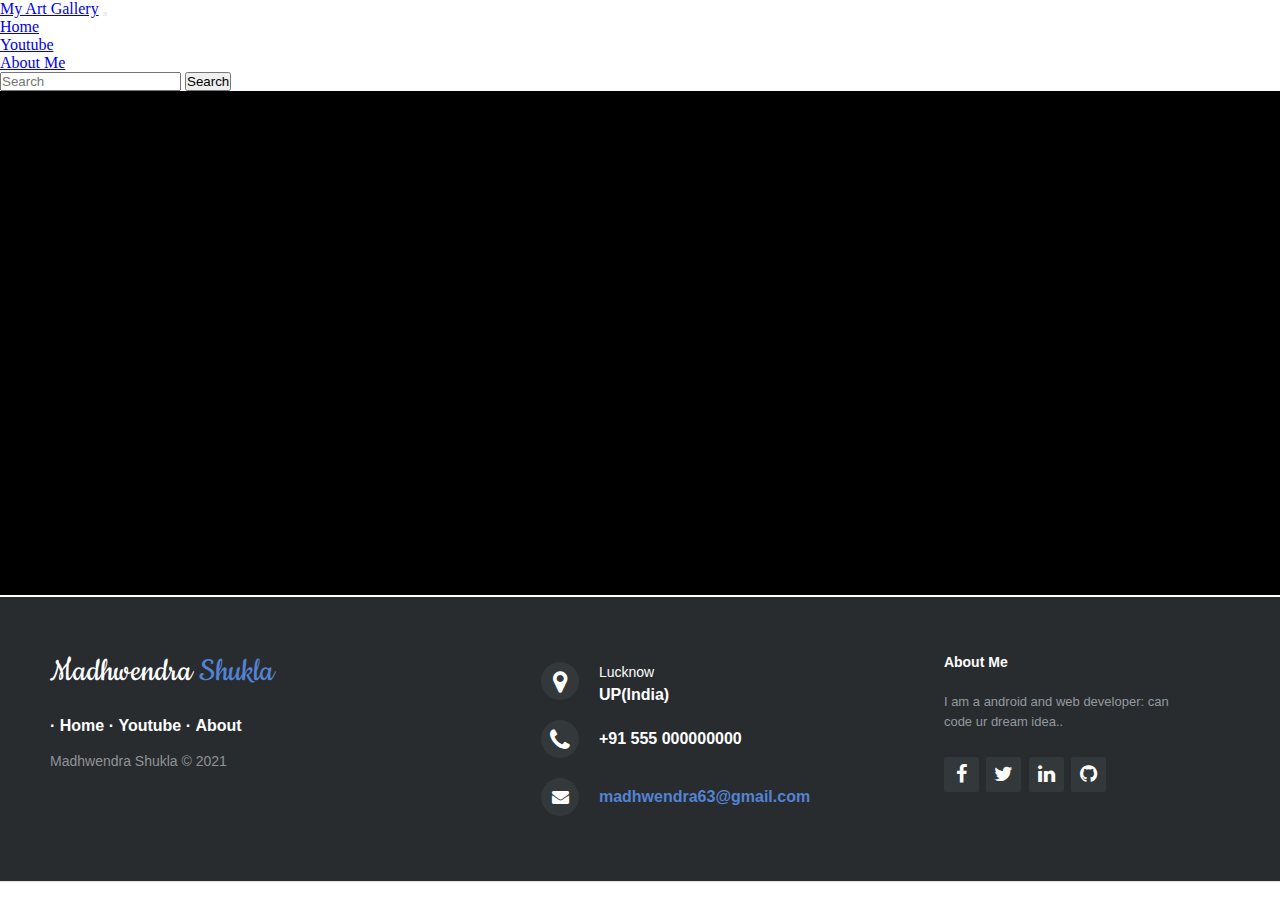
<file: index.html>
<!DOCTYPE html>
<html lang="en">

<head>
  <meta charset="UTF-8">
  <meta http-equiv="X-UA-Compatible" content="IE=edge">
  <meta name="viewport" content="width=device-width, initial-scale=1.0">
  <script src="https://cdn.jsdelivr.net/npm/bootstrap@5.1.3/dist/js/bootstrap.bundle.min.js" integrity="sha384-ka7Sk0Gln4gmtz2MlQnikT1wXgYsOg+OMhuP+IlRH9sENBO0LRn5q+8nbTov4+1p" crossorigin="anonymous"></script>
  <title>My Image Gallery</title>
  <link href="https://cdn.jsdelivr.net/npm/bootstrap@5.1.3/dist/css/bootstrap.min.css" rel="stylesheet"
    integrity="sha384-1BmE4kWBq78iYhFldvKuhfTAU6auU8tT94WrHftjDbrCEXSU1oBoqyl2QvZ6jIW3" crossorigin="anonymous">
  <link rel="stylesheet" href="style.css">
  <link rel="stylesheet" href="http://maxcdn.bootstrapcdn.com/font-awesome/4.2.0/css/font-awesome.min.css">
  <link href="//fonts.googleapis.com/css?family=Cookie" rel="stylesheet" type="text/css">
  <link rel="stylesheet" href="footer.css">
  <link rel="stylesheet" href="jquery.flipster.min.css">

</head>

<body>
  <nav class="navbar navbar-expand-lg navbar-dark bg-dark">
    <div class="container-fluid">
      <a class="navbar-brand" href="#">My Art Gallery</a>
      <button class="navbar-toggler" type="button" data-bs-toggle="collapse" data-bs-target="#navbarSupportedContent"
        aria-controls="navbarSupportedContent" aria-expanded="true" aria-label="Toggle navigation">
        <span class="navbar-toggler-icon"></span>
      </button>
      <div class="collapse navbar-collapse" id="navbarSupportedContent">
        <ul class="navbar-nav me-auto mb-2 mb-lg-0">
          <li class="nav-item">
            <a class="nav-link active" aria-current="page" href="#">Home</a>
          </li>
          <li class="nav-item">
            <a class="nav-link" href="youtube.html">Youtube</a>
          </li>
          <li class="nav-item">
            <a class="nav-link" href="about.html">About Me</a>
          </li>


        </ul>
        <form class="d-flex">
          <input class="form-control me-2" type="search" placeholder="Search" aria-label="Search">
          <button class="btn btn-outline-success" type="submit">Search</button>
        </form>
      </div>
    </div>
  </nav>
  <div class="hero">
    <div class="carousel">
      <ul>
        <li><img src="images/img1.jpg" alt=""></li>
        <li><img src="images/img2.jpg" alt=""></li>
        <li><img src="images/img3.jpg" alt=""></li>
        <li><img src="images/img4.jpg" alt=""></li>
        <li><img src="images/img5.jpg" alt=""></li>
        <li><img src="images/img6.jpg" alt=""></li>
        <li><img src="images/img7.jpg" alt=""></li>
        <li><img src="images/img8.jpg" alt=""></li>
        <li><img src="images/img9.jpg" alt=""></li>
        <li><img src="images/img10.jpg" alt=""></li>
      </ul>

     
    </div>


  </div>
  <div class="footer-home">
    <footer class="footer-distributed">

      <div class="footer-left">

        <h3>Madhwendra <span>Shukla</span></h3>

        <p class="footer-links">
          ·
          <a href="index.html">Home</a>
          ·
          <a href="youtube.html">Youtube</a>
          ·
          <a href="about.html">About</a>


        </p>

        <p class="footer-company-name">Madhwendra Shukla &copy; 2021</p>
      </div>

      <div class="footer-center">

        <div>
          <i class="fa fa-map-marker"></i>
          <p><span>Lucknow </span> UP(India)</p>
        </div>

        <div>
          <i class="fa fa-phone"></i>
          <p>+91 555 000000000</p>
        </div>

        <div>
          <i class="fa fa-envelope"></i>
          <p><a href="mailto:support@company.com">madhwendra63@gmail.com
            </a></p>
        </div>

      </div>

      <div class="footer-right">

        <p class="footer-company-about">
          <span>About Me</span>
          I am a android and web developer: can code ur dream idea..
        </p>

        <div class="footer-icons">

          <a href="#"><i class="fa fa-facebook"></i></a>
          <a href="#"><i class="fa fa-twitter"></i></a>
          <a href="#"><i class="fa fa-linkedin"></i></a>
          <a href="#"><i class="fa fa-github"></i></a>

        </div>

      </div>

    </footer>
  </div>




  <script src="https://code.jquery.com/jquery-3.6.0.min.js"></script>
  <script src="jquery.flipster.min.js"></script>
  <script>
    $('.carousel').flipster({
      style: 'carousel',
      spacing: -0.1,
    });
  </script>
</body>

</html>
</file>
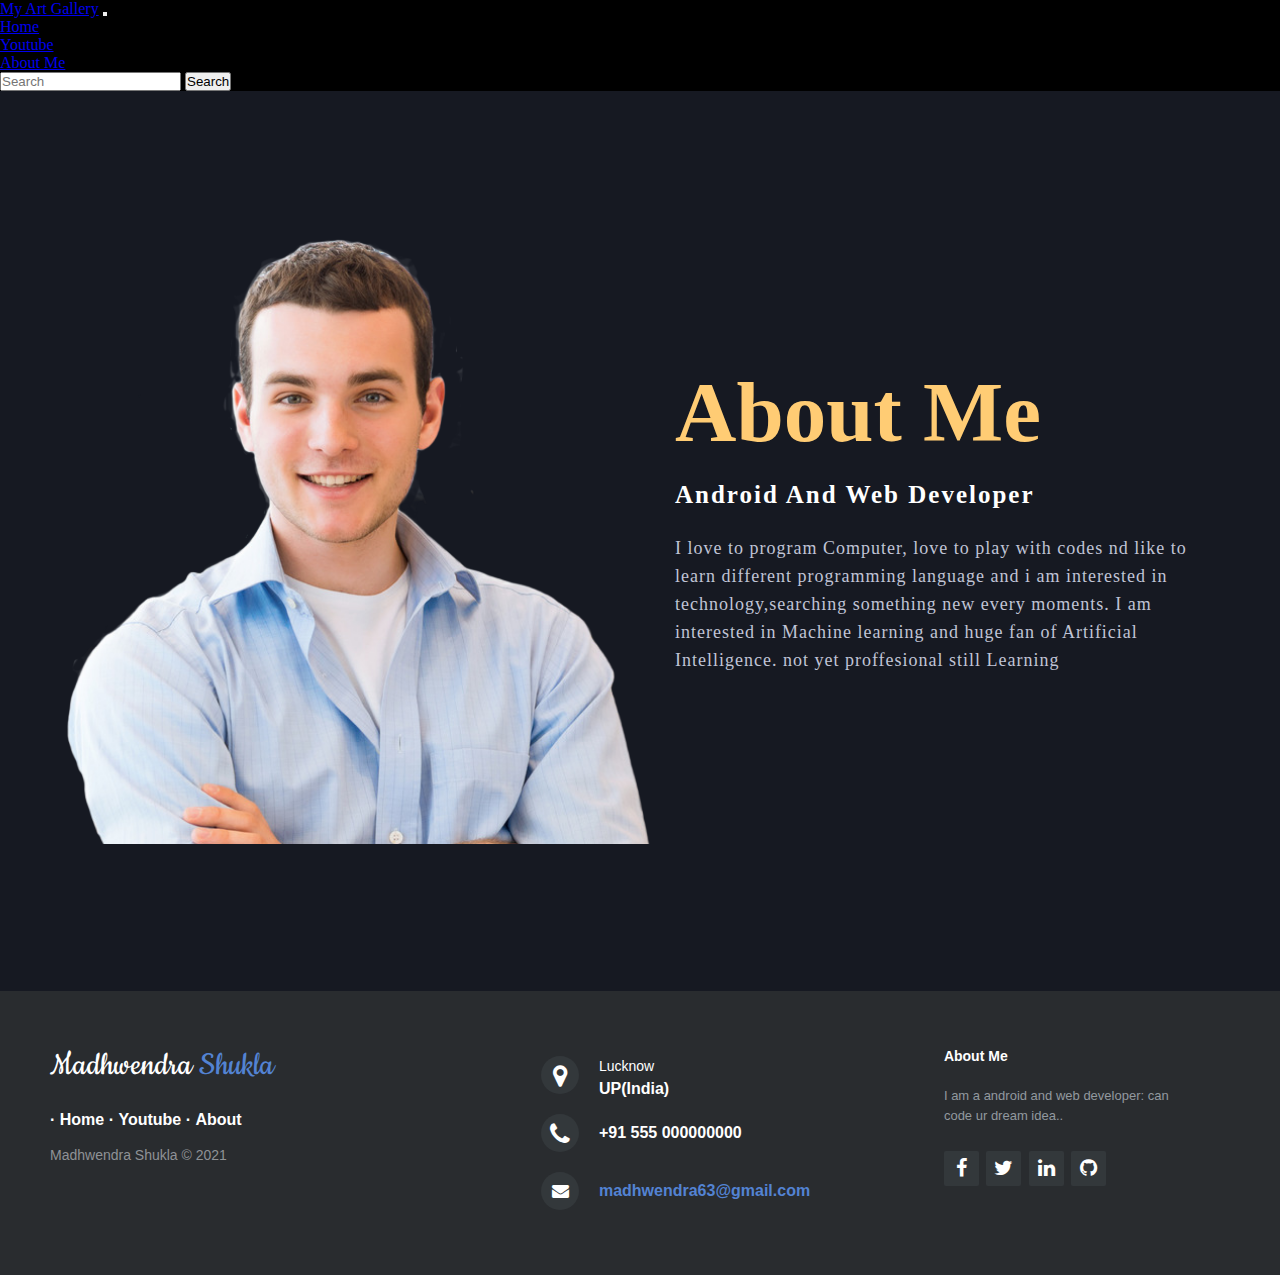
<file: about.html>
<!DOCTYPE html>
<html lang="en">

<head>
    <meta charset="UTF-8">
    <meta http-equiv="X-UA-Compatible" content="IE=edge">
    <meta name="viewport" content="width=device-width, initial-scale=1.0">
    <script src="https://cdn.jsdelivr.net/npm/bootstrap@5.1.3/dist/js/bootstrap.bundle.min.js" integrity="sha384-ka7Sk0Gln4gmtz2MlQnikT1wXgYsOg+OMhuP+IlRH9sENBO0LRn5q+8nbTov4+1p" crossorigin="anonymous"></script>
    <link href="https://cdn.jsdelivr.net/npm/bootstrap@5.1.3/dist/css/bootstrap.min.css" rel="stylesheet"
        integrity="sha384-1BmE4kWBq78iYhFldvKuhfTAU6auU8tT94WrHftjDbrCEXSU1oBoqyl2QvZ6jIW3" crossorigin="anonymous">
    <link rel="stylesheet" href="style.css">
    <link rel="stylesheet" href="http://maxcdn.bootstrapcdn.com/font-awesome/4.2.0/css/font-awesome.min.css">
    <link href="//fonts.googleapis.com/css?family=Cookie" rel="stylesheet" type="text/css">
    <link rel="stylesheet" href="footer.css">
    <link rel="stylesheet" href="about.css">
    <link rel="preconnect" href="https://fonts.googleapis.com">
    <link rel="preconnect" href="https://fonts.gstatic.com" crossorigin>
    <link
        href="https://fonts.googleapis.com/css2?family=Josefin+Sans:ital,wght@0,100;0,200;0,300;0,400;0,500;0,600;0,700;1,100;1,200;1,300;1,400;1,500;1,600&display=swap"
        rel="stylesheet">
    <title>About</title>

</head>

<body>

    <div class="parent">
        <nav class="navbar navbar-expand-lg navbar-dark bg-dark">
            <div class="container-fluid">
                <a class="navbar-brand" href="#">My Art Gallery</a>
                <button class="navbar-toggler" type="button" data-bs-toggle="collapse"
                    data-bs-target="#navbarSupportedContent" aria-controls="navbarSupportedContent"
                    aria-expanded="true" aria-label="Toggle navigation">
                    <span class="navbar-toggler-icon"></span>
                </button>
                <div class="collapse navbar-collapse" id="navbarSupportedContent">
                    <ul class="navbar-nav me-auto mb-2 mb-lg-0">
                        <li class="nav-item">
                            <a class="nav-link " aria-current="page" href="index.html">Home</a>
                        </li>
                        <li class="nav-item">
                            <a class="nav-link" href="youtube.html">Youtube</a>
                        </li>
                        <li class="nav-item">
                            <a class="nav-link active" href="about.html">About Me</a>
                        </li>


                    </ul>
                    <form class="d-flex">
                        <input class="form-control me-2" type="search" placeholder="Search" aria-label="Search">
                        <button class="btn btn-outline-success" type="submit">Search</button>
                    </form>
                </div>
            </div>
        </nav>

        <section class="about">
            <div class="content">

                <img src="images/sample.png">
                <div class="text">
                    <h1>About Me</h1>
                    <h5>Android and web developer</h5>
                    <p>I love to program Computer, love to play with codes nd like to
                        learn different programming language and i am interested in
                        technology,searching something new every moments. I am interested in Machine
                        learning and huge fan of Artificial Intelligence. not yet proffesional still Learning</p>

                </div>









        </section>

        <div class="footer">
            <footer class="footer-distributed">

                <div class="footer-left">

                    <h3>Madhwendra <span>Shukla</span></h3>

                    <p class="footer-links">
                        ·
                        <a href="index.html">Home</a>
                        ·
                        <a href="youtube.html">Youtube</a>
                        ·
                        <a href="about.html">About</a>


                    </p>

                    <p class="footer-company-name">Madhwendra Shukla &copy; 2021</p>
                </div>

                <div class="footer-center">

                    <div>
                        <i class="fa fa-map-marker"></i>
                        <p><span>Lucknow </span> UP(India)</p>
                    </div>

                    <div>
                        <i class="fa fa-phone"></i>
                        <p>+91 555 000000000</p>
                    </div>

                    <div>
                        <i class="fa fa-envelope"></i>
                        <p><a href="mailto:support@company.com">madhwendra63@gmail.com
                            </a></p>
                    </div>

                </div>

                <div class="footer-right">

                    <p class="footer-company-about">
                        <span>About Me</span>
                        I am a android and web developer: can code ur dream idea..
                    </p>

                    <div class="footer-icons">

                        <a href="#"><i class="fa fa-facebook"></i></a>
                        <a href="#"><i class="fa fa-twitter"></i></a>
                        <a href="#"><i class="fa fa-linkedin"></i></a>
                        <a href="#"><i class="fa fa-github"></i></a>

                    </div>

                </div>

            </footer>
        </div>
    </div>








</body>

</html>
</file>
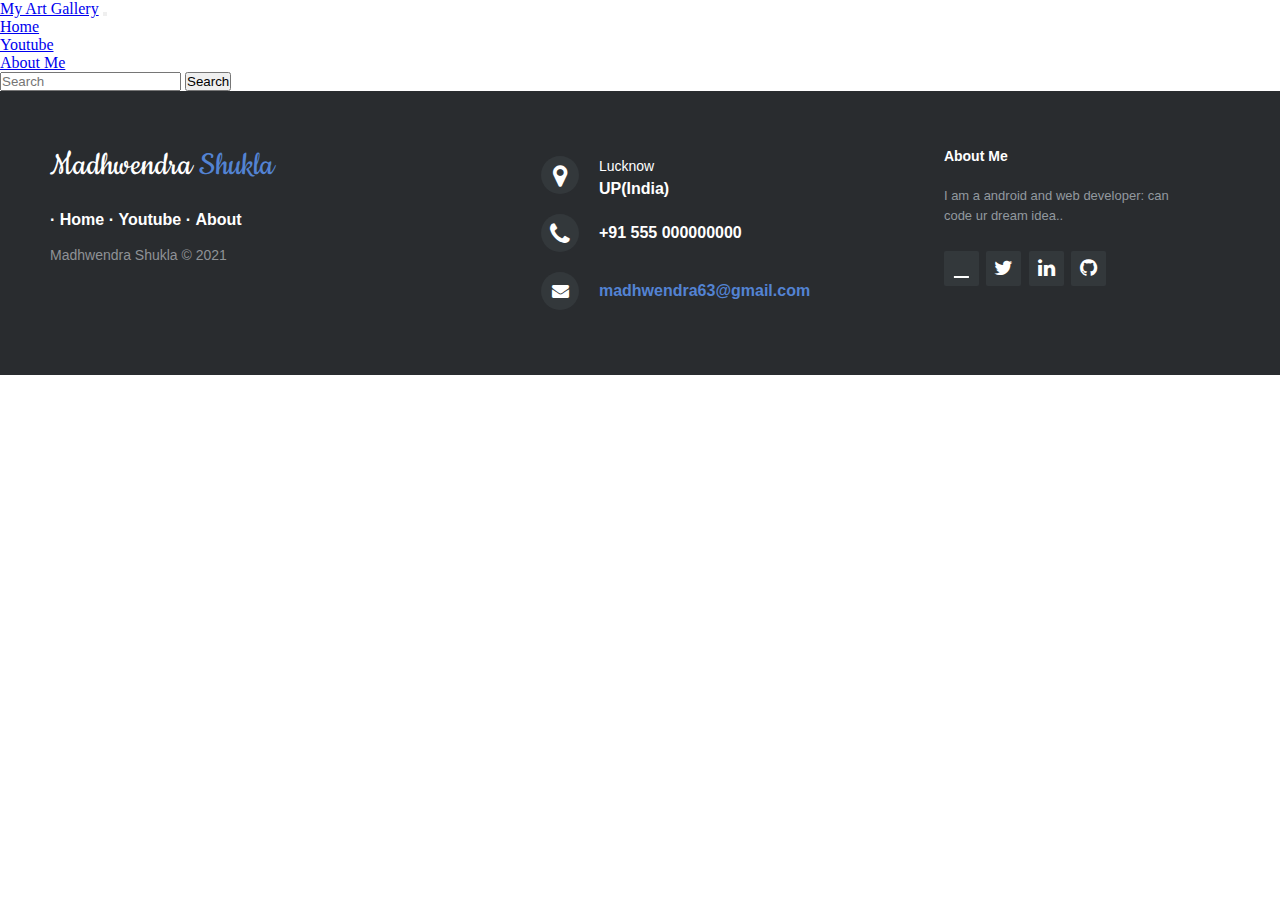
<file: youtube.html>
<!DOCTYPE html>
<html lang="en">

<head>
    <meta charset="UTF-8">
    <meta http-equiv="X-UA-Compatible" content="IE=edge">
    <meta name="viewport" content="width=device-width, initial-scale=1.0">
     <script src="https://cdn.jsdelivr.net/npm/bootstrap@5.1.3/dist/js/bootstrap.bundle.min.js" integrity="sha384-ka7Sk0Gln4gmtz2MlQnikT1wXgYsOg+OMhuP+IlRH9sENBO0LRn5q+8nbTov4+1p" crossorigin="anonymous"></script>
    <link href="https://cdn.jsdelivr.net/npm/bootstrap@5.1.3/dist/css/bootstrap.min.css" rel="stylesheet"
        integrity="sha384-1BmE4kWBq78iYhFldvKuhfTAU6auU8tT94WrHftjDbrCEXSU1oBoqyl2QvZ6jIW3" crossorigin="anonymous">
    <link rel="stylesheet" href="style.css">
    <link rel="stylesheet" href="http://maxcdn.bootstrapcdn.com/font-awesome/4.2.0/css/font-awesome.min.css">
    <link href="//fonts.googleapis.com/css?family=Cookie" rel="stylesheet" type="text/css">
    <link rel="stylesheet" href="footer.css">
    <title>Youtube</title>
</head>

<body>
    <nav class="navbar navbar-expand-lg navbar-dark bg-dark">
        <div class="container-fluid">
            <a class="navbar-brand" href="#">My Art Gallery</a>
            <button class="navbar-toggler" type="button" data-bs-toggle="collapse"
                data-bs-target="#navbarSupportedContent" aria-controls="navbarSupportedContent" aria-expanded="true"
                aria-label="Toggle navigation">
                <span class="navbar-toggler-icon"></span>
            </button>
            <div class="collapse navbar-collapse" id="navbarSupportedContent">
                <ul class="navbar-nav me-auto mb-2 mb-lg-0">
                    <li class="nav-item">
                        <a class="nav-link " aria-current="page" href="index.html">Home</a>
                    </li>
                    <li class="nav-item">
                        <a class="nav-link active" href="youtube.html">Youtube</a>
                    </li>
                    <li class="nav-item">
                        <a class="nav-link" href="about.html">About Me</a>
                    </li>


                </ul>
                <form class="d-flex">
                    <input class="form-control me-2" type="search" placeholder="Search" aria-label="Search">
                    <button class="btn btn-outline-success" type="submit">Search</button>
                </form>
            </div>
        </div>
    </nav>

    <div class="youtube">
        <div class="elfsight-app-21029a9d-ac6b-4ec1-8524-740fa0927a8a"></div>
        <footer class="footer-distributed">
 
            <div class="footer-left">
             
            <h3>Madhwendra <span>Shukla</span></h3>
             
            <p class="footer-links">
            ·    
            <a href="index.html">Home</a>
            ·
            <a href="youtube.html">Youtube</a>
            ·
            <a href="about.html">About</a>
            
           
            </p>
             
            <p class="footer-company-name">Madhwendra Shukla &copy; 2021</p>
            </div>
             
            <div class="footer-center">
             
            <div>
            <i class="fa fa-map-marker"></i>
            <p><span>Lucknow </span> UP(India)</p>
            </div>
             
            <div>
            <i class="fa fa-phone"></i>
            <p>+91 555 000000000</p>
            </div>
             
            <div>
            <i class="fa fa-envelope"></i>
            <p><a href="mailto:support@company.com">madhwendra63@gmail.com
            </a></p>
            </div>
             
            </div>
             
            <div class="footer-right">
             
            <p class="footer-company-about">
            <span>About Me</span>
            I am a android and web developer: can code ur dream idea..
            </p>
             
            <div class="footer-icons">
             
            <a href="#"><i class="fab fa-facebook"></i></a>
            <a href="#"><i class="fa fa-twitter"></i></a>
            <a href="#"><i class="fa fa-linkedin"></i></a>
            <a href="#"><i class="fa fa-github"></i></a>
             
            </div>
             
            </div>
             
            </footer>
    </div>
   


    <script src="https://apps.elfsight.com/p/platform.js" defer></script>
</body>

</html>
</file>
<file: style.css>
* {
margin: 0;
padding: 0;

}
.hero{
    width: 100%;
    height: auto;
    background: #000;
    overflow: hidden;
   
    
}
.hero .carousel{
    width: 300px;
    margin: 100px auto 0;
    overflow: visible;
    height: auto;
    margin-bottom: 100px;
}
.carousel img{
    -webkit-box-reflect: below 20px linear-gradient(rgba(255,255,255,0.1),rgba(255,255,255,0.3));
}
.youtube{
    width: 100%;
    height: auto;
    background: #000;
    overflow: hidden;
}
.about{
    width: 100%;
    height: 100vh;
    background: #000;
    overflow: hidden;
}
.parent{
    width: 100%;
    height: auto;
    background: #000;
    overflow: hidden;
}  
.footer-home{
    margin-top: 2px;
    
}
</file>
<file: footer.css>
body {
	margin: 0;
	padding: 0;
}
.main {
	max-height: 550px;;
	background-color: #262626;
	color: white;
	font-size: 38pt;
	text-align: center;
	line-height: 550px;
}
footer{
	position: relative;
	bottom: 0;
}
.footer-distributed{
	background-color: #292c2f;
	box-shadow: 0 1px 1px 0 rgba(0, 0, 0, 0.12);
	box-sizing: border-box;
	width: 100%;
	text-align: left;
	font: bold 16px sans-serif;

	padding: 55px 50px;
	margin-top: 0;
}

.footer-distributed .footer-left,
.footer-distributed .footer-center,
.footer-distributed .footer-right{
	display: inline-block;
	vertical-align: top;
}

.footer-distributed .footer-left{
	width: 40%;
}

.footer-distributed h3{
	color:  #ffffff;
	font: normal 36px 'Cookie', cursive;
	margin: 0;
}

.footer-distributed h3 span{
	color:  #5383d3;
}


.footer-distributed .footer-links{
	color:  #ffffff;
	margin: 20px 0 12px;
	padding: 0;
}

.footer-distributed .footer-links a{
	display:inline-block;
	line-height: 1.8;
	text-decoration: none;
	color:  inherit;
}

.footer-distributed .footer-company-name{
	color:  #8f9296;
	font-size: 14px;
	font-weight: normal;
	margin: 0;
}


.footer-distributed .footer-center{
	width: 35%;
}

.footer-distributed .footer-center i{
	background-color:  #33383b;
	color: #ffffff;
	font-size: 25px;
	width: 38px;
	height: 38px;
	border-radius: 50%;
	text-align: center;
	line-height: 42px;
	margin: 10px 15px;
	vertical-align: middle;
}

.footer-distributed .footer-center i.fa-envelope{
	font-size: 17px;
	line-height: 38px;
}

.footer-distributed .footer-center p{
	display: inline-block;
	color: #ffffff;
	vertical-align: middle;
	margin:0;
}

.footer-distributed .footer-center p span{
	display:block;
	font-weight: normal;
	font-size:14px;
	line-height:2;
}

.footer-distributed .footer-center p a{
	color:  #5383d3;
	text-decoration: none;;
}

.footer-distributed .footer-right{
	width: 20%;
}

.footer-distributed .footer-company-about{
	line-height: 20px;
	color:  #92999f;
	font-size: 13px;
	font-weight: normal;
	margin: 0;
}

.footer-distributed .footer-company-about span{
	display: block;
	color:  #ffffff;
	font-size: 14px;
	font-weight: bold;
	margin-bottom: 20px;
}

.footer-distributed .footer-icons{
	margin-top: 25px;
}

.footer-distributed .footer-icons a{
	display: inline-block;
	width: 35px;
	height: 35px;
	cursor: pointer;
	background-color:  #33383b;
	border-radius: 2px;

	font-size: 20px;
	color: #ffffff;
	text-align: center;
	line-height: 35px;

	margin-right: 3px;
	margin-bottom: 5px;
}


@media (max-width: 880px) {

	.footer-distributed{
		font: bold 14px sans-serif;

	}

	.footer-distributed .footer-left,
	.footer-distributed .footer-center,
	.footer-distributed .footer-right{
		display: block;
		width: 100%;
		margin-bottom: 40px;
		text-align: center;
	}

	.footer-distributed .footer-center i{
		margin-left: 0;
	}
	.main {
		line-height: normal;
		font-size: auto;
	}

}
</file>
<file: about.css>
*{
    padding: 0;
    margin: 0;
    box-sizing: border-box;
    font-size: 'josefin Sans' , sans-serif;
}
.about{
    width: 100%;
    height: 100vh;
    background-color: #161922;
    display: flex;
    justify-content: center;
    align-items: center;
}
.about .content img{
    height: auto;
    width: 600px;
    max-width: 100%;
}
.text{
    width: 550px;
    max-width: 100%;
    padding: 0 10px ;
}
.content{
    width: 1280px;
    max-width: 95%;
    margin: 0 auto;
    display: flex;
    flex-wrap: wrap;
    align-items: center;
    justify-content: center;
}
.text h1{
    color: #ffcc74;
    font-size: 85px;
    margin-bottom: 20px;
    text-transform: capitalize;
}
.text h5{
    color: white;
    font-size: 25px;
    margin-bottom: 25px;
    text-transform: capitalize;
    letter-spacing: 2px;
}
.text p{
    color: #c0c4d6;
    font-size: 18px;
    line-height: 28px;
    letter-spacing: 1px;
    margin-bottom: 45px;
}
@media screen and (max-width: 1180px)
{
.about{
    width: 100%;
    height: auto;
    padding: 70px 0px;
}
}
@media screen and (max-width: 650px)
{
    .about .content img{
        margin-bottom: 35px;
    }
    .text h1{
        font-size: 60px;
        margin-bottom: 25px;
    }
}
</file>
